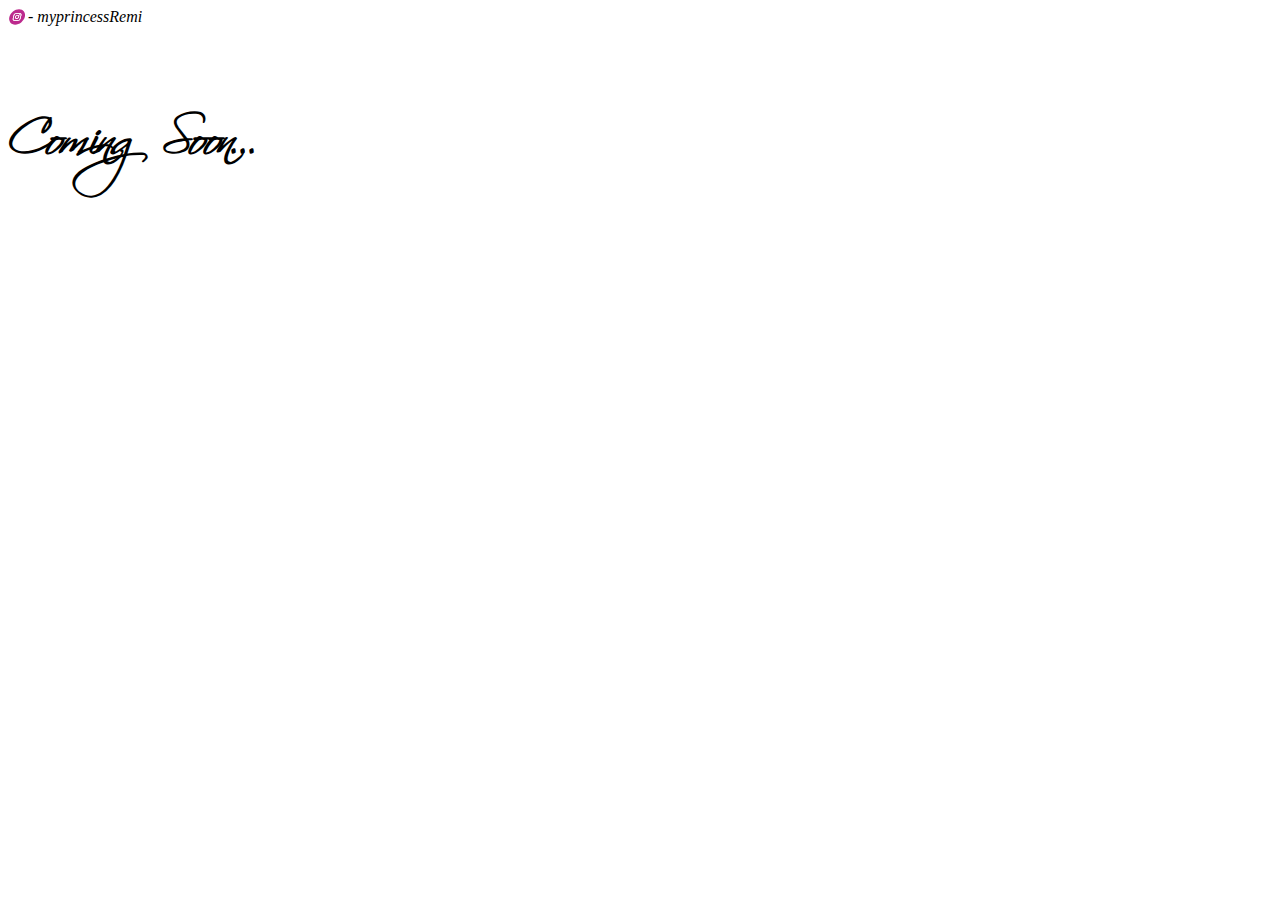
<file: remip.html>
<!DOCTYPE html>
<html lang="en">
<link rel="stylesheet" href="style.css">

<head>
    <body>

       
                <div></div>
                        <i style="font-family: SocialF" class="fab fa-instagram">c</i>
                        <i class="fab fa-instagram">- myprincessRemi</i>
                    </div>
                </div>
            </div>
        </div>


        <H1 style="font-family: fancy; font-size: xxx-large;">Coming Soon...</H1>

    </body>

    


   

    <script>
        window.onscroll = function() {myFunction()};
        
        var header = document.getElementById("myHeader");
        var sticky = header.offsetTop;
        
        function myFunction() {
          if (window.pageYOffset > sticky) {
            header.classList.add("sticky");
          } else {
            header.classList.remove("sticky");
          }
        }

        window.onscroll = function() {scrollFunction()};

    function scrollFunction() {
    if (document.body.scrollTop > 50 || document.documentElement.scrollTop > 50) {
     document.getElementById("myHeader").style.fontSize = "30px";
     } else {
     document.getElementById("myHeader").style.fontSize = "90px";
      }

    }

        </script>



    </head>
</body>

</html>
</file>
<file: style.css>
.remipcs {
	width: 250px;
}

.body {

}

.hp1 {
	background-color: rgba(131, 216, 255, 0.336);
}

@font-face { font-family: Fancy; src: url('Fancy.ttf'); }

@font-face { font-family: SocialF; src: url('socialsf.ttf'); }



  .header {
	padding: 10px 16px;
	background: #252f3f;
	color: #f1f1f1;
	color: black;
	text-align: center; /* Centered text */
	font-size: 90px; /* Big font size */
	font-weight: bold;
	position: fixed; /* Fixed position - sit on top of the page */
	top: 0;
	width: 100%; /* Full width */
	transition: 0.2s; /* Add a transition effect (when scrolling - and font size is decreased) */
  }

  

  .content {
	padding: 16px;
  }


  .sticky {
	position: fixed;
	top: 0;
	width: 100%
  }

  .sticky + .content {
	padding-top: 102px;
  }
</file>
